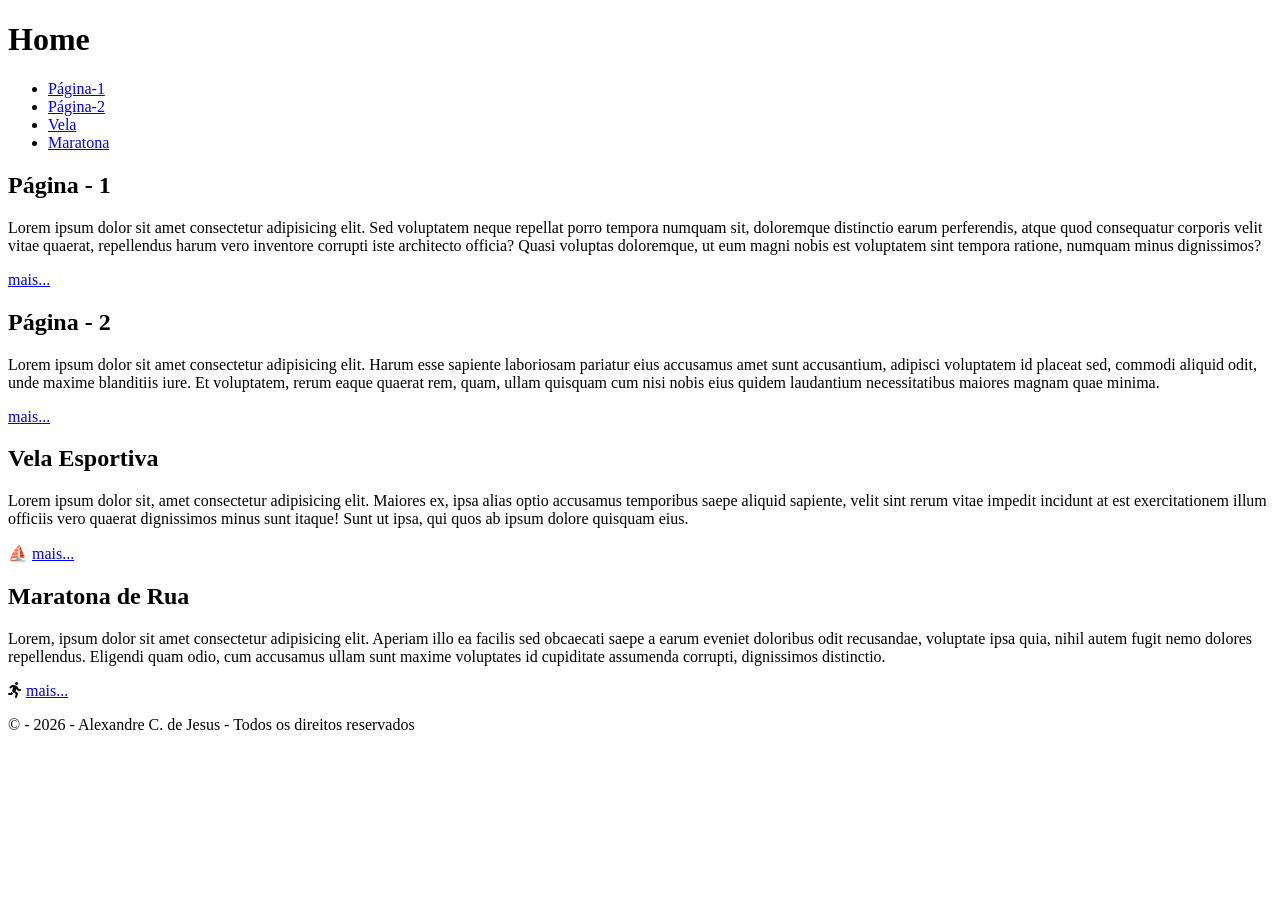
<file: index.html>
<!doctype html>
<html lang="pt-br">
  <head>
    <meta charset="UTF-8" />
    <meta name="viewport" content="width=device-width, initial-scale=1.0" />
    <link
      rel="stylesheet"
      href="https://cdnjs.cloudflare.com/ajax/libs/font-awesome/6.5.0/css/all.min.css"
      integrity="sha512-Avb2QiuDEEvB4bZJYdft2mNjVShBftLdPG8FJ0V7irTLQ8Uo0qcPxh4Plq7G5tGm0rU+1SPhVotteLpBERwTkw=="
      crossorigin="anonymous"
      referrerpolicy="no-referrer"
    />

    <title>Página Inicial</title>
  </head>
  <body>
    <header>
      <h1>Home</h1>
      <nav>
        <ul>
          <li><a href="./pagina1.html">Página-1</a></li>
          <li><a href="./paginas/pagina2.html">Página-2</a></li>
          <li>
            <a href="./paginas/categorias/esportes/nauticos/vela.html">Vela</a>
          </li>
          <li>
            <a href="./paginas/categorias/esportes/terrestres/maratona.html"
              >Maratona</a
            >
          </li>
        </ul>
      </nav>
    </header>
    <main>
      <section>
        <h2>Página - 1</h2>
        <p>
          Lorem ipsum dolor sit amet consectetur adipisicing elit. Sed
          voluptatem neque repellat porro tempora numquam sit, doloremque
          distinctio earum perferendis, atque quod consequatur corporis velit
          vitae quaerat, repellendus harum vero inventore corrupti iste
          architecto officia? Quasi voluptas doloremque, ut eum magni nobis est
          voluptatem sint tempora ratione, numquam minus dignissimos?
        </p>
        <a href="./pagina1.html">mais...</a>
      </section>
      <section>
        <h2>Página - 2</h2>
        <p>
          Lorem ipsum dolor sit amet consectetur adipisicing elit. Harum esse
          sapiente laboriosam pariatur eius accusamus amet sunt accusantium,
          adipisci voluptatem id placeat sed, commodi aliquid odit, unde maxime
          blanditiis iure. Et voluptatem, rerum eaque quaerat rem, quam, ullam
          quisquam cum nisi nobis eius quidem laudantium necessitatibus maiores
          magnam quae minima.
        </p>
        <a href="./paginas/pagina2.html">mais...</a>
      </section>
      <section>
        <h2>Vela Esportiva</h2>
        <p>
          Lorem ipsum dolor sit, amet consectetur adipisicing elit. Maiores ex,
          ipsa alias optio accusamus temporibus saepe aliquid sapiente, velit
          sint rerum vitae impedit incidunt at est exercitationem illum officiis
          vero quaerat dignissimos minus sunt itaque! Sunt ut ipsa, qui quos ab
          ipsum dolore quisquam eius.
        </p>
        <span title="Velejar é vida!!!">&#9973;</span>
        <a href="./paginas/categorias/esportes/nauticos/vela.html">mais...</a>
      </section>
      <section>
        <h2>Maratona de Rua</h2>
        <p>
          Lorem, ipsum dolor sit amet consectetur adipisicing elit. Aperiam illo
          ea facilis sed obcaecati saepe a earum eveniet doloribus odit
          recusandae, voluptate ipsa quia, nihil autem fugit nemo dolores
          repellendus. Eligendi quam odio, cum accusamus ullam sunt maxime
          voluptates id cupiditate assumenda corrupti, dignissimos distinctio.
        </p>
        <i class="fa-solid fa-person-running" title="Vamos correr por ai!"></i>
        <a href="./paginas/categorias/esportes/terrestres/maratona.html"
          >mais...</a
        >
      </section>
    </main>
    <footer>
      <p>
        &copy; - 2026 - Alexandre C. de Jesus - Todos os direitos reservados
      </p>
    </footer>
  </body>
</html>
</file>
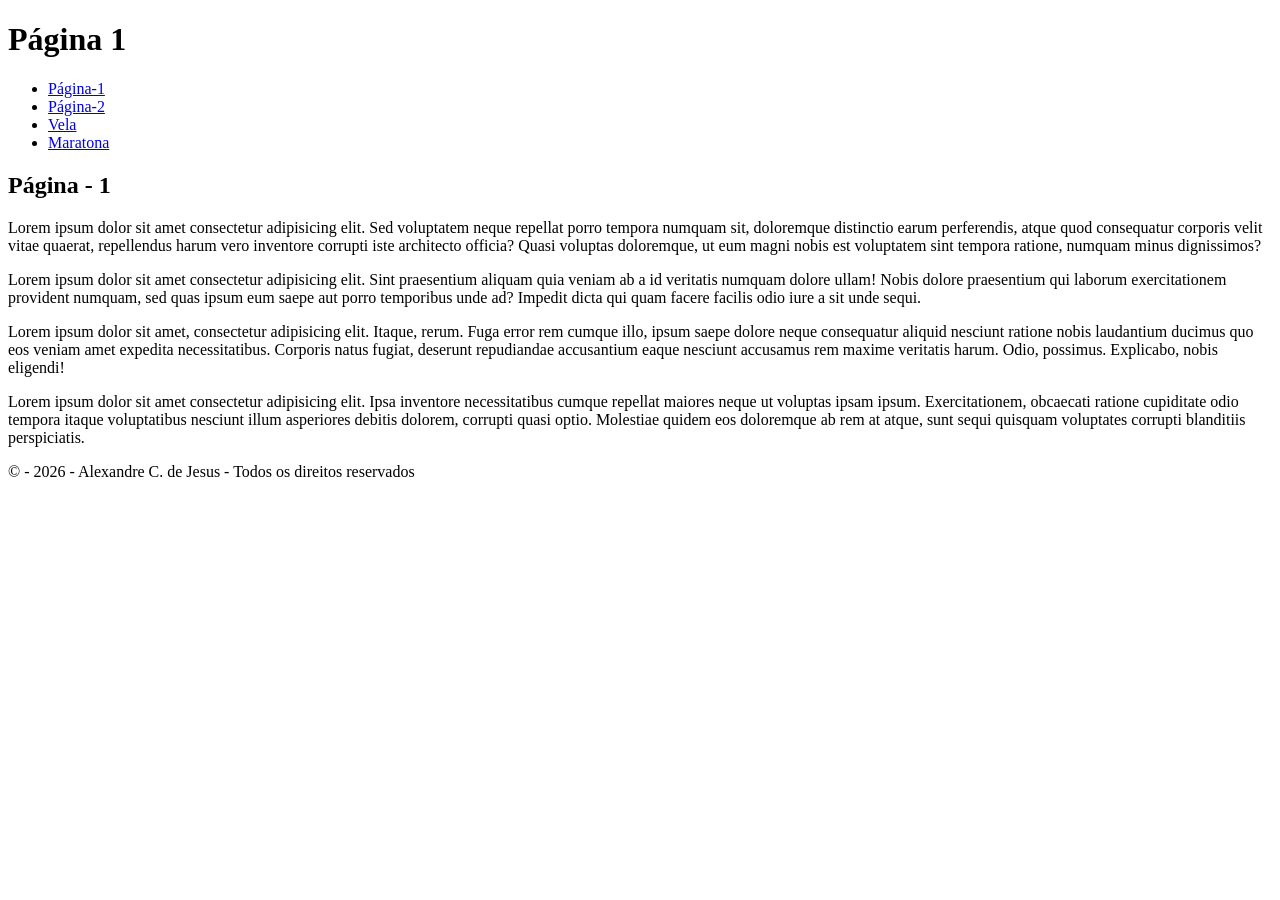
<file: pagina1.html>
<!doctype html>
<html lang="pt-br">
  <head>
    <meta charset="UTF-8" />
    <meta name="viewport" content="width=device-width, initial-scale=1.0" />
    <title>Página 1</title>
  </head>
  <body>
    <header>
      <h1>Página 1</h1>
    <nav>
        <ul>
          <li><a href="./pagina1.html">Página-1</a></li>
          <li><a href="./paginas/pagina2.html">Página-2</a></li>
          <li><a href="./paginas/categorias/esportes/nauticos/vela.html">Vela</a></li>
          <li><a href="./paginas/categorias/esportes/terrestres/maratona.html">Maratona</a></li>
        </ul>
      </nav>
    </header>
    <main>
      <section>
        <h2>Página - 1</h2>
        <p>
          Lorem ipsum dolor sit amet consectetur adipisicing elit. Sed
          voluptatem neque repellat porro tempora numquam sit, doloremque
          distinctio earum perferendis, atque quod consequatur corporis velit
          vitae quaerat, repellendus harum vero inventore corrupti iste
          architecto officia? Quasi voluptas doloremque, ut eum magni nobis est
          voluptatem sint tempora ratione, numquam minus dignissimos?
        </p>
        <p>
          Lorem ipsum dolor sit amet consectetur adipisicing elit. Sint
          praesentium aliquam quia veniam ab a id veritatis numquam dolore
          ullam! Nobis dolore praesentium qui laborum exercitationem provident
          numquam, sed quas ipsum eum saepe aut porro temporibus unde ad?
          Impedit dicta qui quam facere facilis odio iure a sit unde sequi.
        </p>
        <p>
          Lorem ipsum dolor sit amet, consectetur adipisicing elit. Itaque,
          rerum. Fuga error rem cumque illo, ipsum saepe dolore neque
          consequatur aliquid nesciunt ratione nobis laudantium ducimus quo eos
          veniam amet expedita necessitatibus. Corporis natus fugiat, deserunt
          repudiandae accusantium eaque nesciunt accusamus rem maxime veritatis
          harum. Odio, possimus. Explicabo, nobis eligendi!
        </p>
        <p>
          Lorem ipsum dolor sit amet consectetur adipisicing elit. Ipsa
          inventore necessitatibus cumque repellat maiores neque ut voluptas
          ipsam ipsum. Exercitationem, obcaecati ratione cupiditate odio tempora
          itaque voluptatibus nesciunt illum asperiores debitis dolorem,
          corrupti quasi optio. Molestiae quidem eos doloremque ab rem at atque,
          sunt sequi quisquam voluptates corrupti blanditiis perspiciatis.
        </p>
      </section>
    </main>
     <footer>
      <p>&copy; - 2026 - Alexandre C. de Jesus - Todos os direitos reservados</p>
    </footer>
  </body>
</html>
</file>
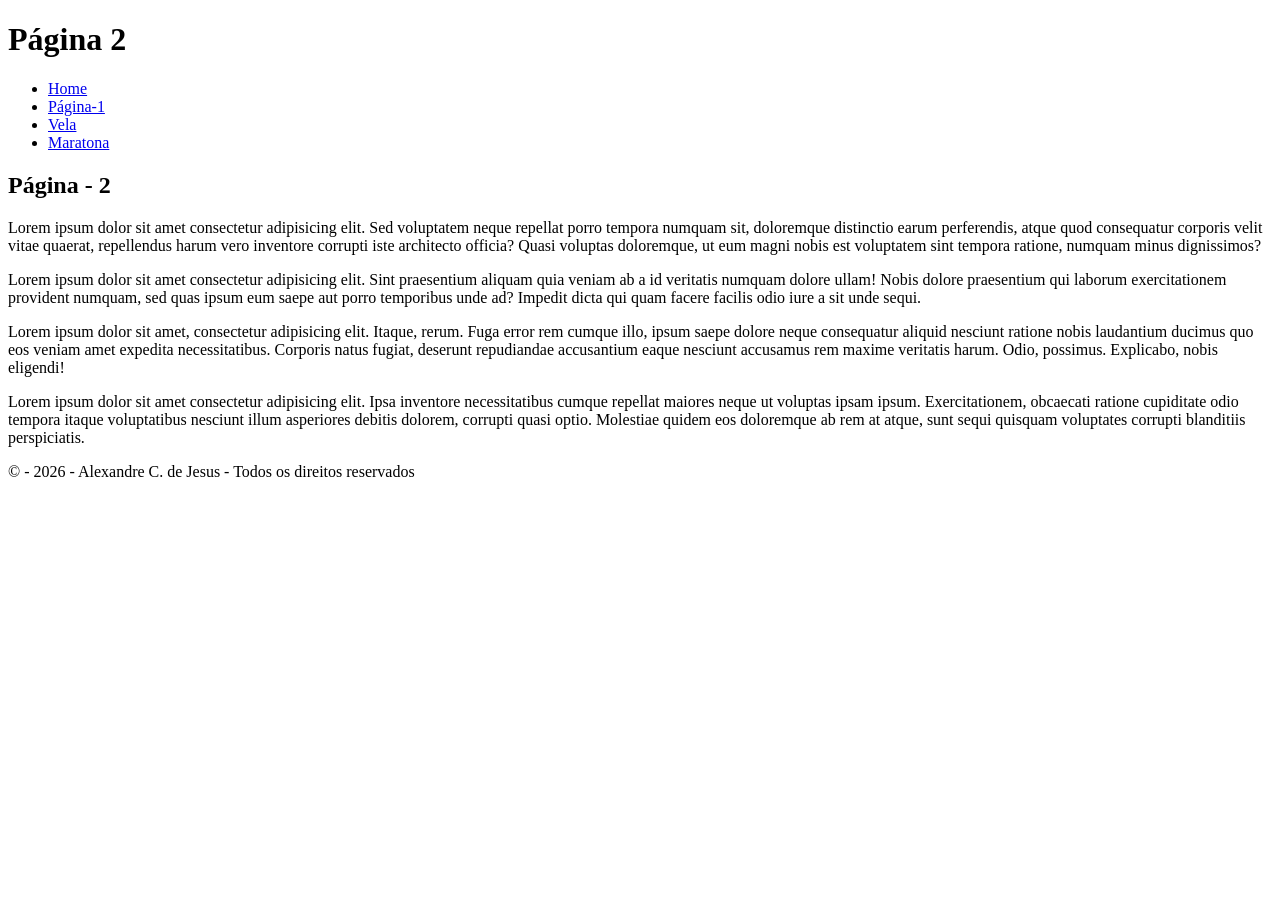
<file: paginas/pagina2.html>
<!doctype html>
<html lang="pt-br">
  <head>
    <meta charset="UTF-8" />
    <meta name="viewport" content="width=device-width, initial-scale=1.0" />
    <title>Página 2</title>
  </head>
  <body>
    <header> 
      <h1>Página 2</h1>
      <nav>
        <ul>
          <li><a href="../index.html">Home</a></li>
          <li><a href="../pagina1.html">Página-1</a></li>
           <li><a href="./categorias/esportes/nauticos/vela.html">Vela</a></li>
          <li><a href="./categorias/esportes/terrestres/maratona.html">Maratona</a></li>
        </ul>
      </nav>
    </header>
    <main>
      <section>
        <h2>Página - 2</h2>
        <p>
          Lorem ipsum dolor sit amet consectetur adipisicing elit. Sed
          voluptatem neque repellat porro tempora numquam sit, doloremque
          distinctio earum perferendis, atque quod consequatur corporis velit
          vitae quaerat, repellendus harum vero inventore corrupti iste
          architecto officia? Quasi voluptas doloremque, ut eum magni nobis est
          voluptatem sint tempora ratione, numquam minus dignissimos?
        </p>
        <p>
          Lorem ipsum dolor sit amet consectetur adipisicing elit. Sint
          praesentium aliquam quia veniam ab a id veritatis numquam dolore
          ullam! Nobis dolore praesentium qui laborum exercitationem provident
          numquam, sed quas ipsum eum saepe aut porro temporibus unde ad?
          Impedit dicta qui quam facere facilis odio iure a sit unde sequi.
        </p>
        <p>
          Lorem ipsum dolor sit amet, consectetur adipisicing elit. Itaque,
          rerum. Fuga error rem cumque illo, ipsum saepe dolore neque
          consequatur aliquid nesciunt ratione nobis laudantium ducimus quo eos
          veniam amet expedita necessitatibus. Corporis natus fugiat, deserunt
          repudiandae accusantium eaque nesciunt accusamus rem maxime veritatis
          harum. Odio, possimus. Explicabo, nobis eligendi!
        </p>
        <p>
          Lorem ipsum dolor sit amet consectetur adipisicing elit. Ipsa
          inventore necessitatibus cumque repellat maiores neque ut voluptas
          ipsam ipsum. Exercitationem, obcaecati ratione cupiditate odio tempora
          itaque voluptatibus nesciunt illum asperiores debitis dolorem,
          corrupti quasi optio. Molestiae quidem eos doloremque ab rem at atque,
          sunt sequi quisquam voluptates corrupti blanditiis perspiciatis.
        </p>
      </section>
    </main>
   <footer>
      <p>&copy; - 2026 - Alexandre C. de Jesus - Todos os direitos reservados</p>
    </footer>
  </body>
</html>
</file>
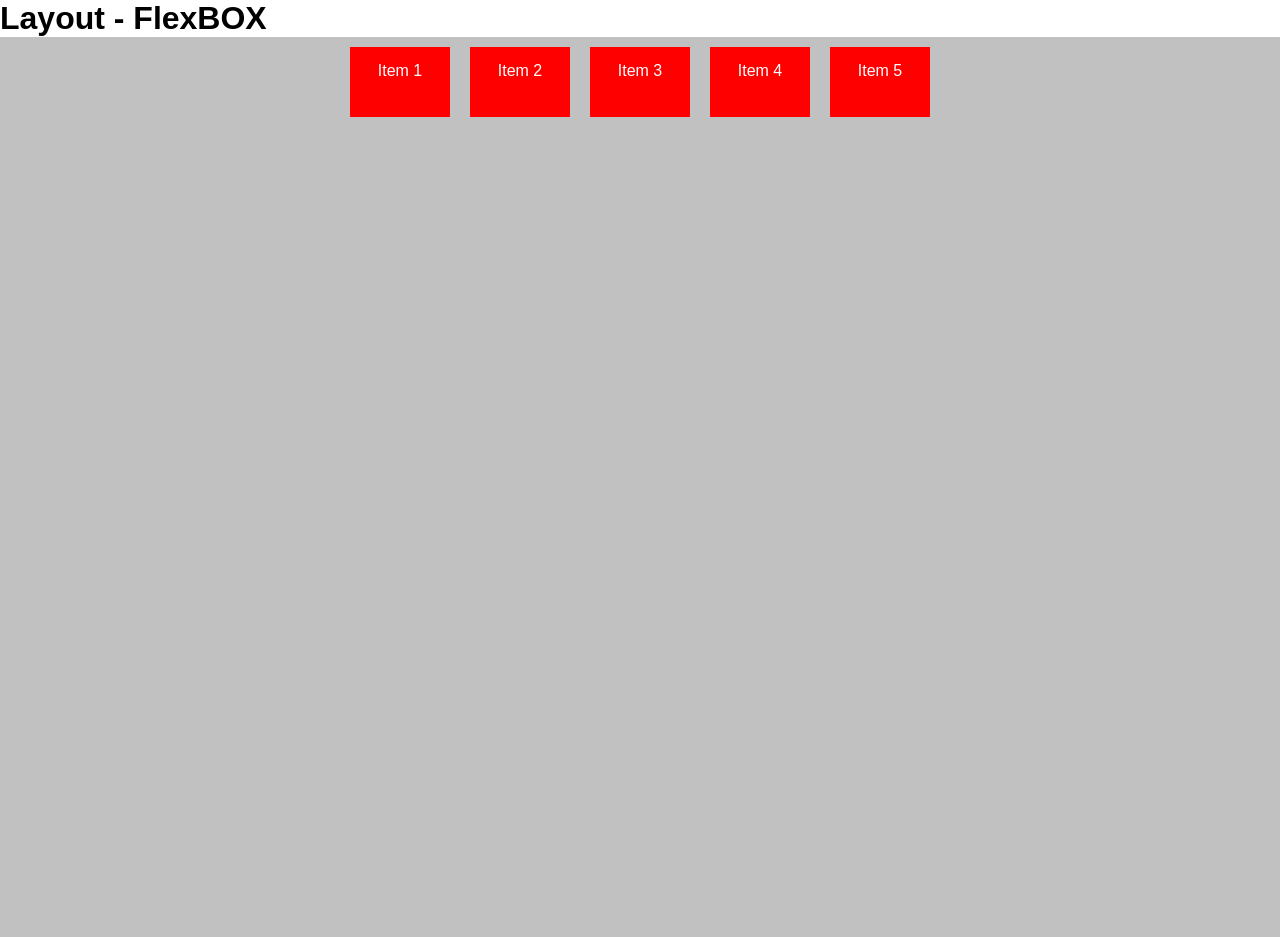
<file: rm570636/exemplo.html>
<!DOCTYPE html>
<html lang="pt-br">
<head>
    <meta charset="UTF-8">
    <meta name="viewport" content="width=device-width, initial-scale=1.0">
    <title>Exemplo-Flex</title>
    <link rel="stylesheet" href="flex-box.css">
</head>
<body>
    <h1>Layout - FlexBOX</h1>
    <div class="container">
        <div class="item item-1">Item 1</div>
        <div class="item item-2">Item 2</div>
        <div class="item item-3">Item 3</div>
        <div class="item item-4">Item 4</div>
        <div class="item item-5">Item 5</div>
    </div>

</body>
</html>
</file>
<file: rm570636/flex-box.css>
*{
    margin: 0;
    padding: 0;
    box-sizing: border-box;
}

body{
    font-family: 'Poppins', sans-serif;
    width: 100vw;
    height: 100vh;
}

.container {
    width: 100%;
    height: 100%;
    display: flex;
    flex-direction: row;
    flex-wrap: wrap;
    background-color: #c1c1c1;
    justify-content: center; /* ==== justify = linha horizontal */
    /* align-items: center;  ==== alinha os itens no centro */
    align-content: start; /* ==== alinha o conteúdo no centro */ 
}

.item {
    text-align: center;
    width: 100px;
    height: 70px;
    background-color: #ff0000;
    color: #ffff;
    margin: 10px;
    padding: 15px;
    
}
</file>
